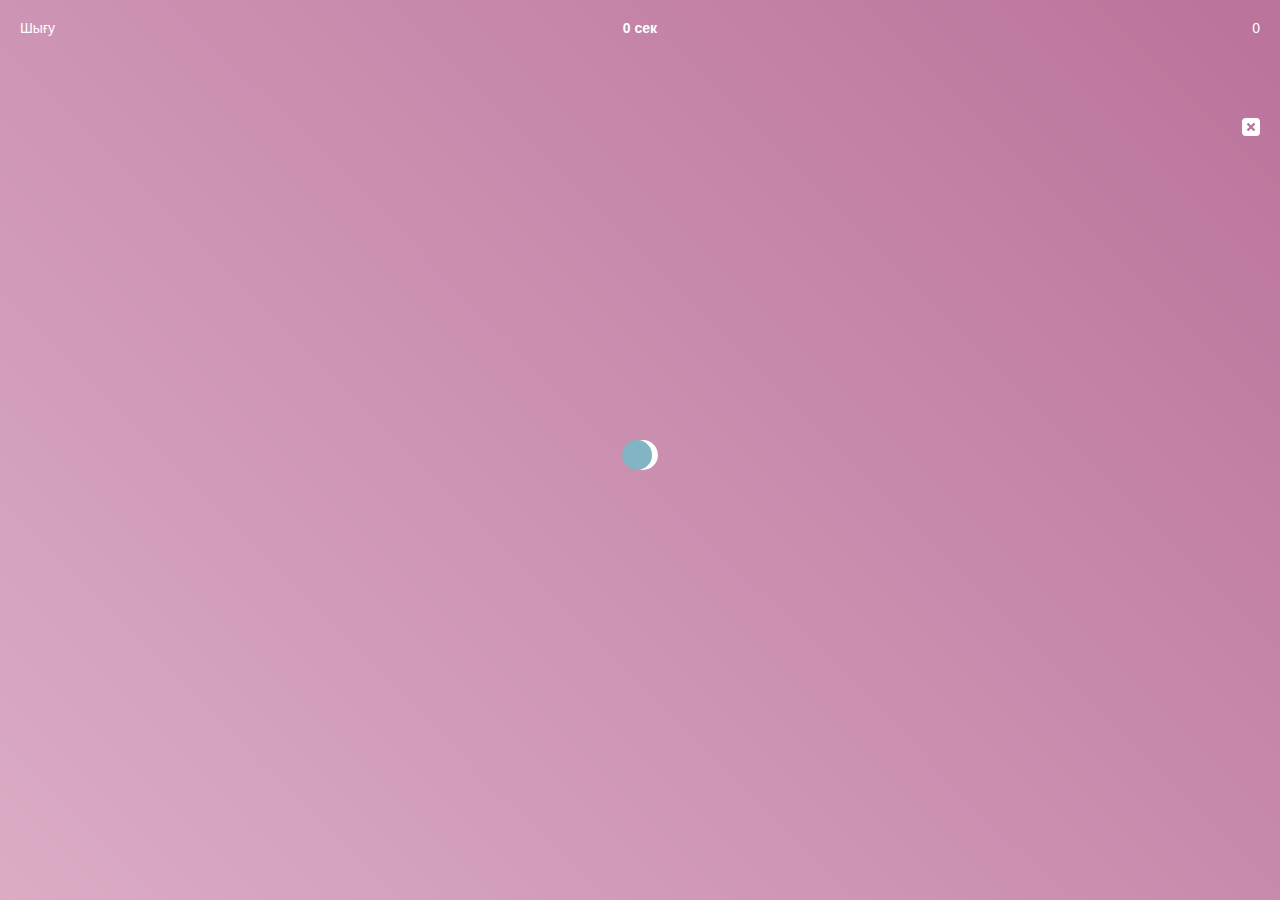
<file: index.html>
<!DOCTYPE html>
<html>
  <head>
    <meta charset="utf-8">
    <meta name="viewport" content="width=device-width, initial-scale=1">

    <title></title>

    <!-- Styles --->
    <link type="text/css" rel="stylesheet" href="css/default.css">
    <link type="text/css" rel="stylesheet" href="css/desktop.css">

    <script src="vendor/jquery-3.2.1.js"></script>
  </head>
  <body>
    <div class="container">
      <div class="top">
        <div class="nav">
          <div class="left">
            <div class="cancel">
              <span>Шығу</span>
            </div>
          </div>
          <div class="center">
            <div class="timer">
              <span style="font-weight:bold;">0 сек</span>
            </div>
          </div>
          <div class="right">
            <div class="score">
              <span>0</span>
            </div>
          </div>
        </div>
      </div>

      <div class="middle">
        <div class="word">
          <div class="items">
            <ul class="list">
              <li></li>
            </ul>
          </div>
          <div class="clear">
            <a href="">
              <i class="clear-icon"></i>
            </a>
          </div>
        </div>
      </div>

      <div class="bottom">
        <div class="loading" style="margin:0 auto; width: 320px; height: 320px; position:relative; display: none;">
          <div class="image" style="position:absolute; top: 50%; left: 50%; margin-left:-30px; margin-top:-30px;">
            <img src="images/flickr.svg" alt="" height="60px">
          </div>
        </div>
        <div class="matrix">
          <div class="items">

          </div>
        </div>
      </div>
    </div>

    <script src="js/game.js"></script>
  </body>
</html>
</file>
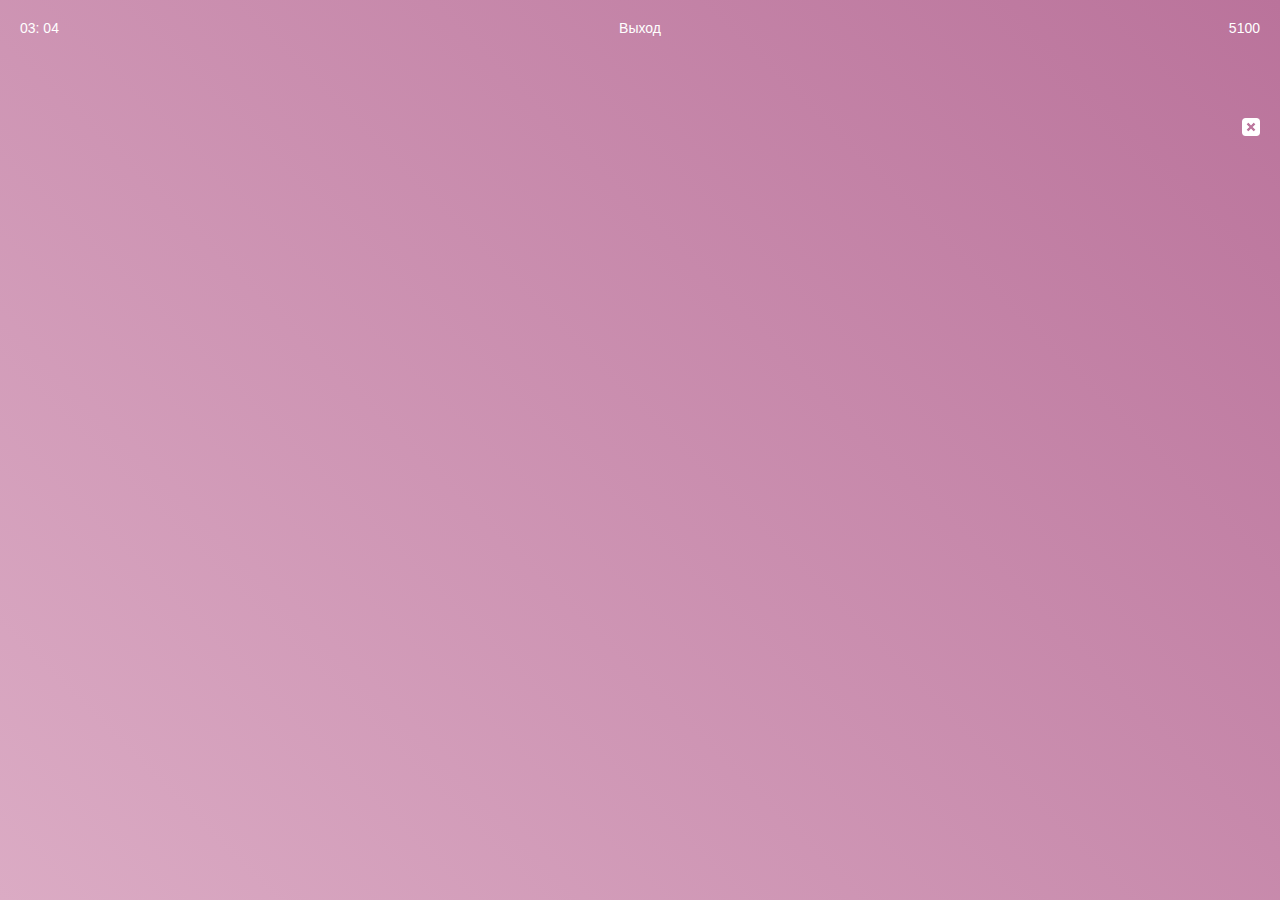
<file: base.html>
<!DOCTYPE html>
<html>
  <head>
    <meta charset="utf-8">
    <meta name="viewport" content="width=device-width, initial-scale=1">

    <title></title>

    <!-- Styles --->
    <link type="text/css" rel="stylesheet" href="css/default.css">
    <link type="text/css" rel="stylesheet" href="css/desktop.css">

    <script src="vendor/jquery-3.2.1.js"></script>
  </head>
  <body>
    <div class="container">
      <div class="top">
        <div class="nav">
          <div class="left">
            <div class="timer">
              <span>03: 04</span>
            </div>
          </div>
          <div class="center">
            <div class="cancel">
              <span>Выход</span>
            </div>
          </div>
          <div class="right">
            <div class="score">
              <span>5100</span>
            </div>
          </div>
        </div>
      </div>

      <div class="middle">
        <div class="word">
          <div class="items">
            <ul class="list">
              <li></li>
            </ul>
          </div>
          <div class="clear">
            <a href="">
              <i class="clear-icon"></i>
            </a>
          </div>
        </div>
      </div>

      <div class="bottom">
        <div class="matrix">
          <div class="items">

          </div>
        </div>
      </div>
    </div>

    <script src="js/game.js"></script>
  </body>
</html>
</file>
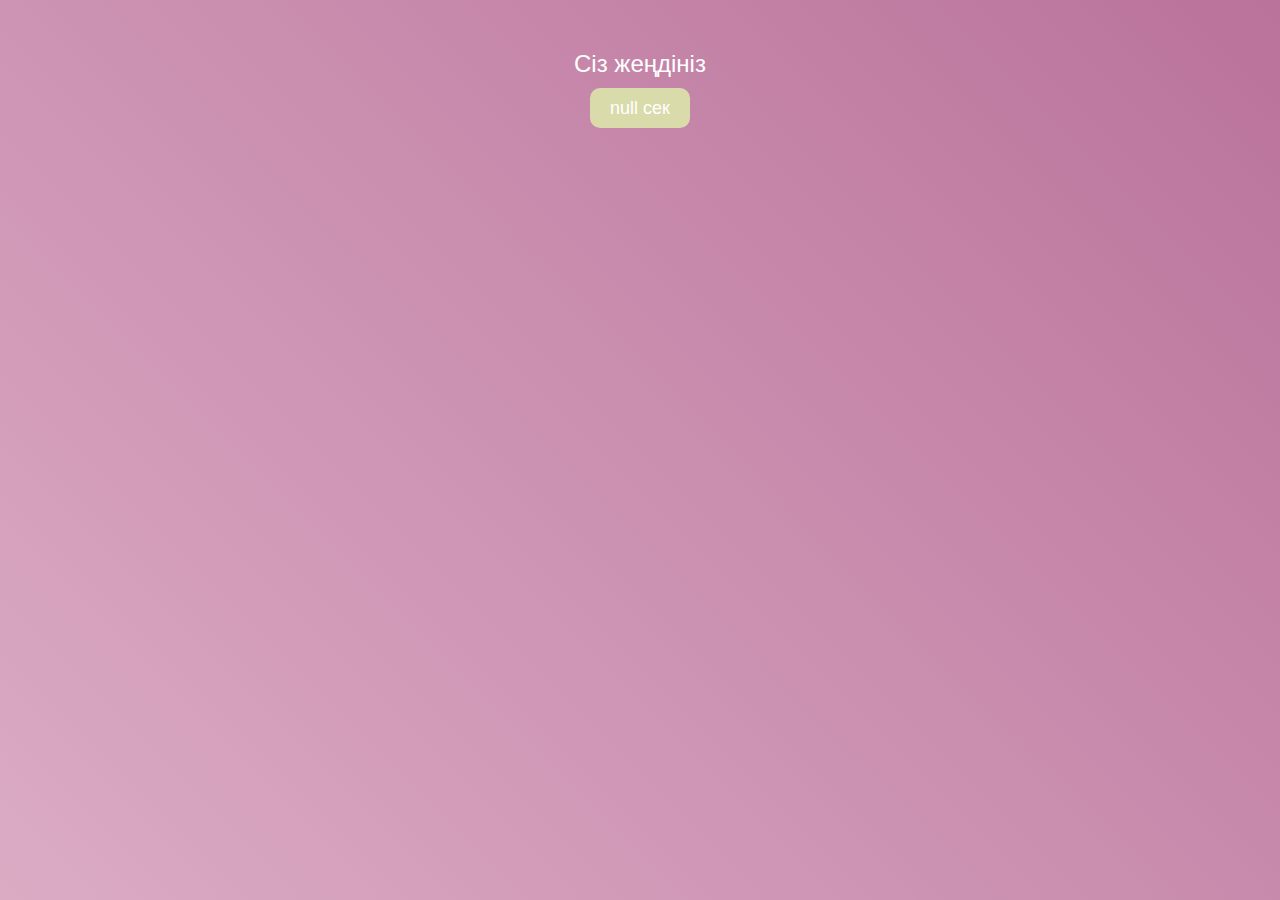
<file: result.html>
<!DOCTYPE html>
<html>
  <head>
    <meta charset="utf-8">
    <meta name="viewport" content="width=device-width, initial-scale=1">

    <title></title>

    <!-- Styles --->
    <link type="text/css" rel="stylesheet" href="css/default.css">
    <link type="text/css" rel="stylesheet" href="css/desktop.css">
    <script src="vendor/jquery-3.2.1.js"></script>
  </head>
  <body class="result-view">
    <div class="container">
      <div class="result">
        <div class="score">
          <div class="user">
            <span style="text-transform:normal; font-size:24px;">Сіз жеңдініз</span>
          </div>
          <div class="resu">
            <span>8000</span>
          </div>
        </div>
        <div class="list">
          <ul class="list">
            <li>Аспан</li>
            <li>Аспан</li>
            <li>Аспан</li>
            <li>Аспан</li>
            <li>Аспан</li>
          </ul>
        </div>
      </div>
    </div>

    <script src="js/result.js"></script>
  </body>
</html>
</file>
<file: css/default.css>
html, body, h1, h2, h3, h4, h5, h6, ul, li, a, img, p {
    margin: 0;
    padding: 0;
    border: none;
}

html {
    height: 100%;
}

body {
    height: 100%;
    text-rendering: optimizeLegibility;
    -webkit-font-smoothing: antialiased;
    font-family: "Lato", "Helvetica", "Arial", sans-serif;

    background: #dbabc4;
    background: linear-gradient(45deg, #dbabc4 0%,#ba739b 100%);
    background: -moz-linear-gradient(45deg, #dbabc4 0%, #ba739b 100%);
    background: -webkit-linear-gradient(45deg, #dbabc4 0%,#ba739b 100%);
}

* {
    -moz-box-sizing: border-box;
    -webkit-box-sizing: border-box;
     box-sizing: border-box;
}

body {
    -webkit-user-select: none;
}
</file>
<file: css/desktop.css>
.container {
  padding: 20px;
  height: 100%;
}
.container .top {
  height: 17px;
}
.container .top .nav {
  color: #fff;
  font-size: 14px;
}
.container .top .nav .left,
.container .top .nav .center {
  float: left;
}
.container .top .nav .right {
  float: right;
}
.container .top .nav .left,
.container .top .nav .right {
  width: 20%;
}
.container .top .nav .center {
  width: 60%;
  text-align: center;
}
.container .top .nav .right {
  text-align: right;
}
.container .top .nav .left:after,
.container .top .nav .center:after,
.container .top .nav .right:after {
  content: '';
  clear: both;
  display: block;
}
.container .top .nav:after {
  content: '';
  clear: both;
  display: block;
}
.container .middle {
  height: 30%;
  padding: 40px 0;
}
.container .middle .word {
  line-height: 100px;
  text-align: center;
}
.container .middle .word .items {
  float: left;
  width: calc(100% - 18px);
}
.container .middle .word .items .list li {
  color: #fff;
  margin: 0 5px;
  font-size: 36px;
  display: inline-block;
  text-decoration: underline;
}
.container .middle .word .clear {
  float: left;
  width: 18px;
  margin: 41px 0;
}
.container .middle .word .clear a i {
  width: 18px;
  height: 18px;
  display: block;
  background-size: 18px 18px;
  background-image: url("../images/icon.png");
}
.container .middle .word:after {
  content: '';
  clear: both;
  display: block;
}
.container .bottom {
  height: 60%;
}
.container .bottom .matrix {
  width: 320px;
  margin: 0 auto;
}
.container .bottom .matrix .items .row {
  font-size: 0;
  margin-bottom: 10px;
}
.container .bottom .matrix .items .row .cell {
  float: left;
  width: 56px;
  height: 56px;
  text-align: center;
  margin-right: 10px;
  border-radius: 50%;
  line-height: 56px;
  border: 1px solid #fff;
  text-transform: uppercase;
}
.container .bottom .matrix .items .row .cell span {
  color: #fff;
  font-size: 16px;
}
.container .bottom .matrix .items .row .cell:nth-child(5n) {
  margin-right: 0;
}
.container .bottom .matrix .items .row:last-child {
  margin-bottom: 0;
}
.container .bottom .matrix .items .row:after {
  content: '';
  clear: both;
  display: block;
}

.selected{
  background-color: rgba(255,255,255,0.4);
}


.resolved{
  background-color: #83b4c3;
}

.container .result {
  height: 100%;
}
.container .result .score {
  height: 30%;
  padding: 20px 0;
  text-align: center;
}

.container .result .score .user {
  padding: 10px 0;
}
.container .result .score .user span {
  color: #fff;
  font-size: 32px;
}
.container .result .score .resu {
  font-size: 18px;
  color: #fff;
  width: 100px;
  height: 40px;
  line-height: 40px;
  border-radius: 10px;
  margin: 0 auto;
  background-color: #dadbab;
}
.container .result .list {
  height: 70%;
}
.container .result .list ul.list li {
  color: #fff;
  width: 100%;
  height: 60px;
  display: block;
  line-height: 60px;
  border-radius: 10px;
  text-align: center;
  background: #dbabc4;
  margin-bottom: 10px;
  font-size: 22px;
}
.container .result .list ul.list li:last-child {
  margin-bottom: 0;
}
</file>
